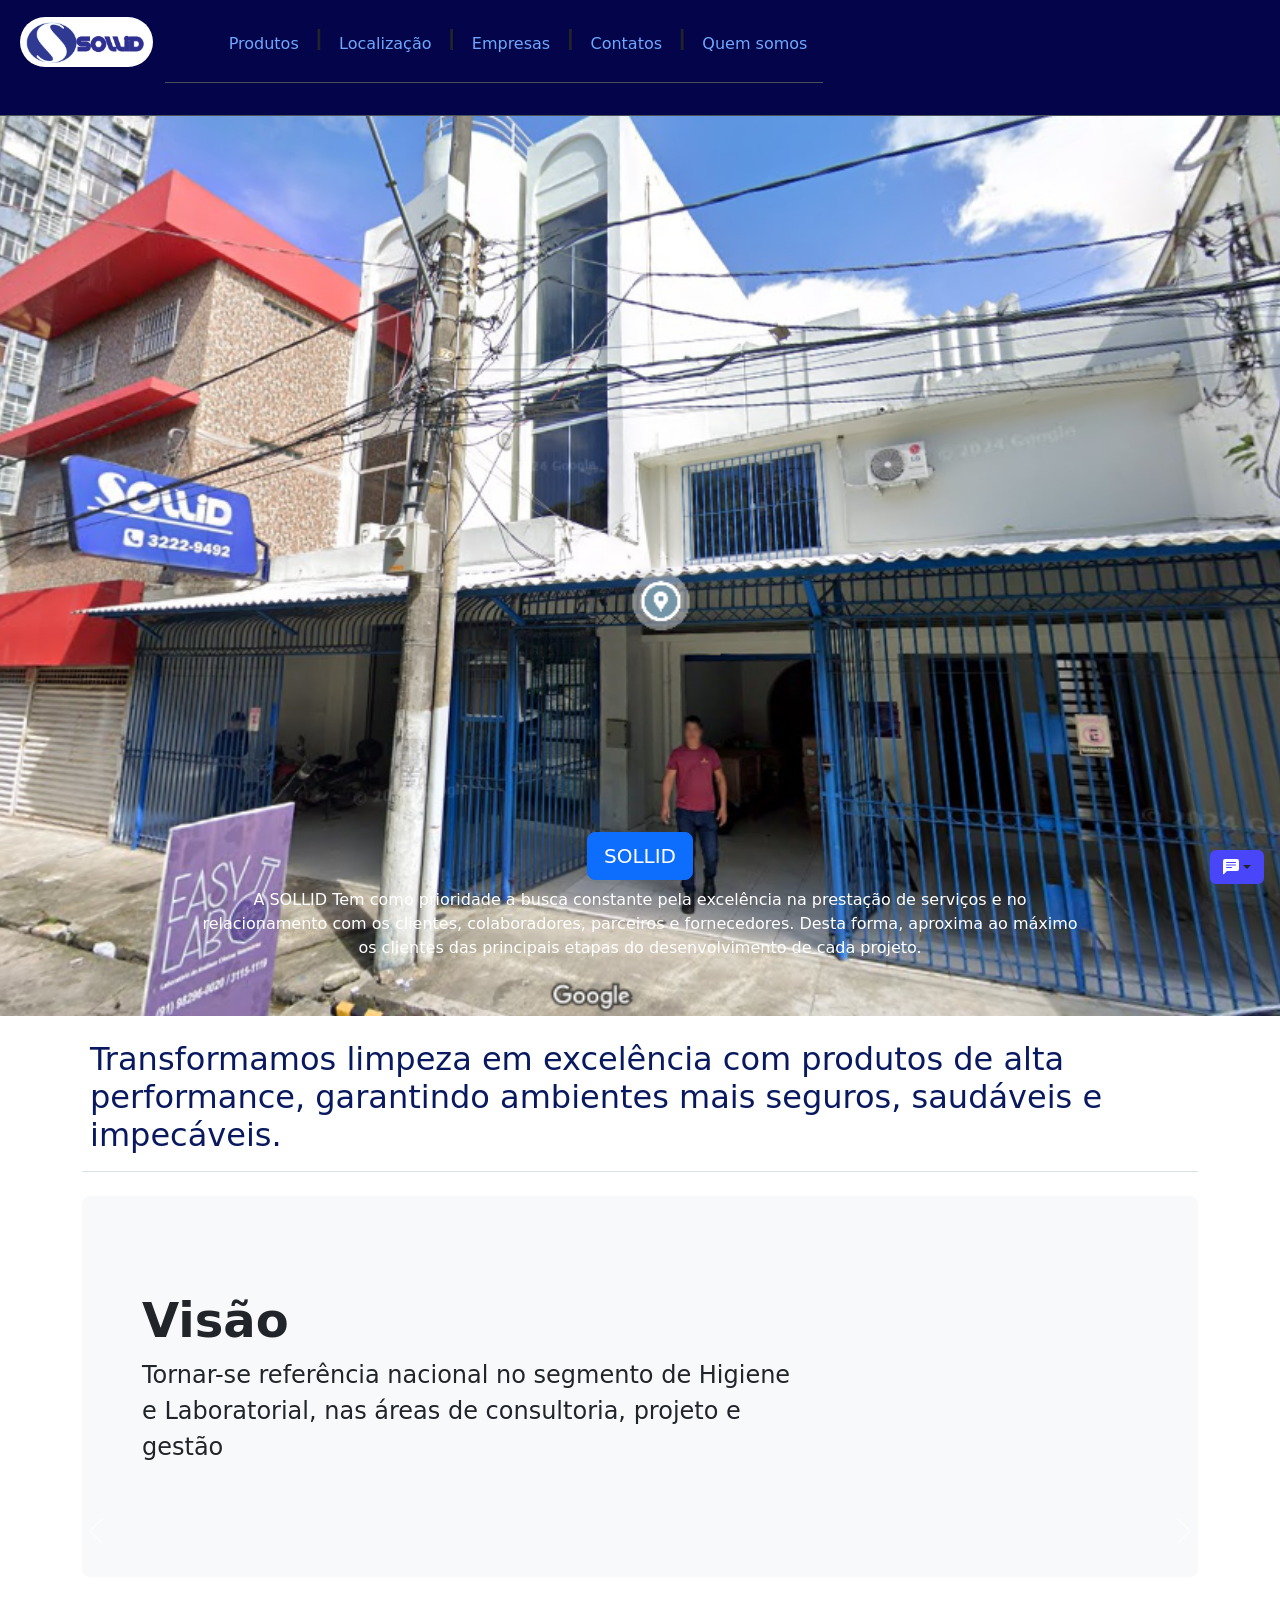
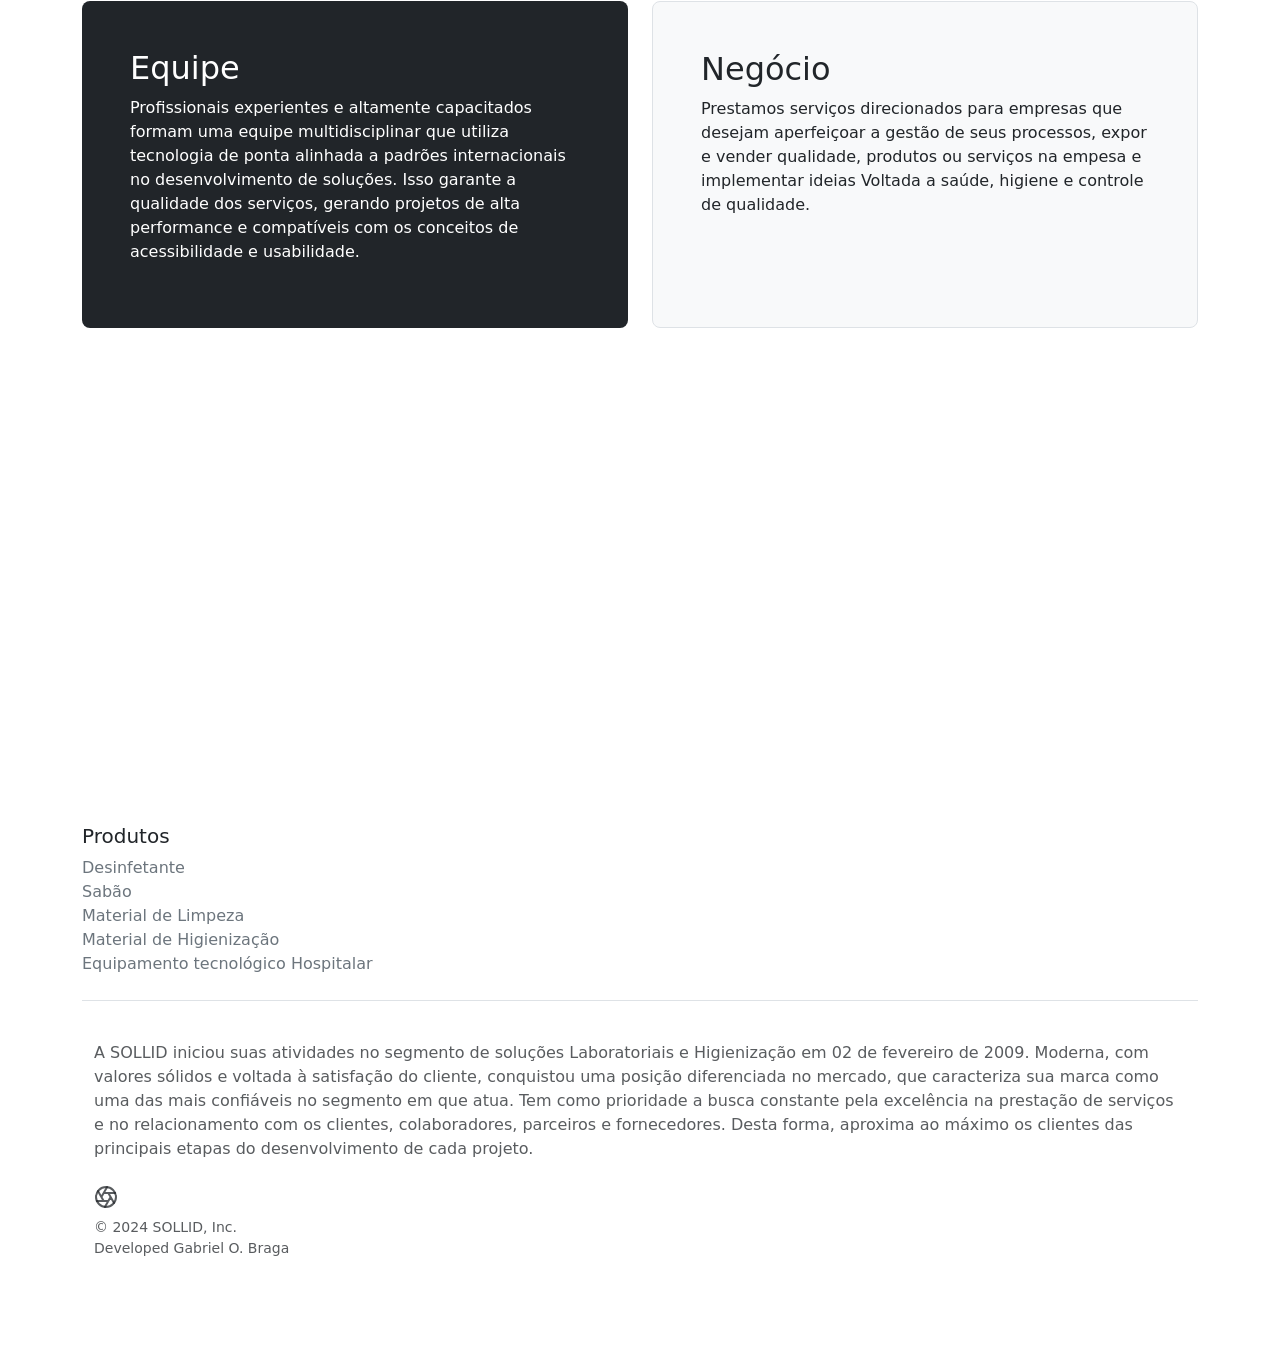
<file: SollidProject/index.html>
<!doctype html>
<html lang="en">

<head>
  <meta charset="utf-8">
  <meta name="viewport" content="width=device-width, initial-scale=1">
  <link rel="stylesheet" href="Style/index.css">
  <link rel="icon" href="imagens/logoSollid.png" type="image/png">
  <title>Sollid LTDA</title>
  <link href="https://cdn.jsdelivr.net/npm/bootstrap@5.3.3/dist/css/bootstrap.min.css" rel="stylesheet"
    integrity="sha384-QWTKZyjpPEjISv5WaRU9OFeRpok6YctnYmDr5pNlyT2bRjXh0JMhjY6hW+ALEwIH" crossorigin="anonymous">
</head>

<body>

  <!-- Barra de links principais  -->

  <nav class="navbar navbar-expand-md  sticky-top border-bottom" data-bs-theme="dark">
    <img id="Soll" src="imagens/SollidLogoComp.jpeg" alt="Logo" width="150" height="50"
      style="margin-left: 20px; margin-top: -30px;">
    <div class="container">
      <header class="d-flex flex-wrap justify-content-center py-3 mb-4 border-bottom">
        <a href="/" class="d-flex align-items-center mb-3 mb-md-0 me-md-auto link-body-emphasis text-decoration-none">
          <svg class="bi me-2" width="40" height="32">
            <use xlink:href="#bootstrap"></use>


          </svg>

          <span class="fs-4"></span>
        </a>

        <ul class="nav nav-pills">
          <li class="nav-item"><a href="#" class="nav-link ">Produtos</a></li>
          <h3>I</h3>
          <li class="nav-item"><a
              href="https://www.google.com/maps/place/Sollid+Comercio+LTDA/@-1.4545932,-48.5001059,17z/data=!3m1!4b1!4m6!3m5!1s0x92a48eed15555555:0x2a19a69a2cf824d6!8m2!3d-1.4545932!4d-48.5001059!16s%2Fg%2F1wyc5dlx?entry=ttu&g_ep=EgoyMDI0MTIxMS4wIKXMDSoASAFQAw%3D%3D"
              class="nav-link">Localização</a></li>
          <h3>I</h3>
          <li class="nav-item"><a href="lerMais.html" class="nav-link">Empresas</a></li>
          <h3>I</h3>
          <li class="nav-item"><a href="#" class="nav-link">Contatos</a></li>
          <h3>I</h3>
          <li class="nav-item"><a href="#" class="nav-link">Quem somos</a></li>
        </ul>
      </header>
    </div>
    </div>
  </nav>

  <svg xmlns="http://www.w3.org/2000/svg" class="d-none">
    <symbol id="check2" viewBox="0 0 16 16">
      <path
        d="M13.854 3.646a.5.5 0 0 1 0 .708l-7 7a.5.5 0 0 1-.708 0l-3.5-3.5a.5.5 0 1 1 .708-.708L6.5 10.293l6.646-6.647a.5.5 0 0 1 .708 0z">
      </path>
    </symbol>
    <symbol id="circle-half" viewBox="0 0 16 16">
      <path d="M8 15A7 7 0 1 0 8 1v14zm0 1A8 8 0 1 1 8 0a8 8 0 0 1 0 16z"></path>
    </symbol>
    <symbol id="moon-stars-fill" viewBox="0 0 16 16">
      <path
        d="M6 .278a.768.768 0 0 1 .08.858 7.208 7.208 0 0 0-.878 3.46c0 4.021 3.278 7.277 7.318 7.277.527 0 1.04-.055 1.533-.16a.787.787 0 0 1 .81.316.733.733 0 0 1-.031.893A8.349 8.349 0 0 1 8.344 16C3.734 16 0 12.286 0 7.71 0 4.266 2.114 1.312 5.124.06A.752.752 0 0 1 6 .278z">
      </path>
      <path
        d="M10.794 3.148a.217.217 0 0 1 .412 0l.387 1.162c.173.518.579.924 1.097 1.097l1.162.387a.217.217 0 0 1 0 .412l-1.162.387a1.734 1.734 0 0 0-1.097 1.097l-.387 1.162a.217.217 0 0 1-.412 0l-.387-1.162A1.734 1.734 0 0 0 9.31 6.593l-1.162-.387a.217.217 0 0 1 0-.412l1.162-.387a1.734 1.734 0 0 0 1.097-1.097l.387-1.162zM13.863.099a.145.145 0 0 1 .274 0l.258.774c.115.346.386.617.732.732l.774.258a.145.145 0 0 1 0 .274l-.774.258a1.156 1.156 0 0 0-.732.732l-.258.774a.145.145 0 0 1-.274 0l-.258-.774a1.156 1.156 0 0 0-.732-.732l-.774-.258a.145.145 0 0 1 0-.274l.774-.258c.346-.115.617-.386.732-.732L13.863.1z">
      </path>
    </symbol>
    <symbol id="sun-fill" viewBox="0 0 16 16">
      <path
        d="M8 12a4 4 0 1 0 0-8 4 4 0 0 0 0 8zM8 0a.5.5 0 0 1 .5.5v2a.5.5 0 0 1-1 0v-2A.5.5 0 0 1 8 0zm0 13a.5.5 0 0 1 .5.5v2a.5.5 0 0 1-1 0v-2A.5.5 0 0 1 8 13zm8-5a.5.5 0 0 1-.5.5h-2a.5.5 0 0 1 0-1h2a.5.5 0 0 1 .5.5zM3 8a.5.5 0 0 1-.5.5h-2a.5.5 0 0 1 0-1h2A.5.5 0 0 1 3 8zm10.657-5.657a.5.5 0 0 1 0 .707l-1.414 1.415a.5.5 0 1 1-.707-.708l1.414-1.414a.5.5 0 0 1 .707 0zm-9.193 9.193a.5.5 0 0 1 0 .707L3.05 13.657a.5.5 0 0 1-.707-.707l1.414-1.414a.5.5 0 0 1 .707 0zm9.193 2.121a.5.5 0 0 1-.707 0l-1.414-1.414a.5.5 0 0 1 .707-.707l1.414 1.414a.5.5 0 0 1 0 .707zM4.464 4.465a.5.5 0 0 1-.707 0L2.343 3.05a.5.5 0 1 1 .707-.707l1.414 1.414a.5.5 0 0 1 0 .708z">
      </path>
    </symbol>
  </svg>

  <!-- Botão de chat -->
  <div class="dropdown position-fixed bottom-0 end-0 mb-3 me-3 bd-mode-toggle">
    <button class="btn btn-bd-primary py-2 dropdown-toggle d-flex align-items-center" id="bd-theme" type="button"
      aria-expanded="false" data-bs-toggle="dropdown">
      <svg xmlns="http://www.w3.org/2000/svg" width="16" height="16" class="bi bi-chat-left-text-fill"
        viewBox="0 0 16 16">
        <path
          d="M0 2a2 2 0 0 1 2-2h12a2 2 0 0 1 2 2v8a2 2 0 0 1-2 2H4.414a1 1 0 0 0-.707.293L.854 15.146A.5.5 0 0 1 0 14.793zm3.5 1a.5.5 0 0 0 0 1h9a.5.5 0 0 0 0-1zm0 2.5a.5.5 0 0 0 0 1h9a.5.5 0 0 0 0-1zm0 2.5a.5.5 0 0 0 0 1h5a.5.5 0 0 0 0-1z"
          fill="white" />


      </svg>

  </div>


  <svg xmlns="http://www.w3.org/2000/svg" class="d-none">
    <symbol id="aperture" fill="none" stroke="currentColor" stroke-linecap="round" stroke-linejoin="round"
      stroke-width="2" viewBox="0 0 24 24">
      <circle cx="12" cy="12" r="10"></circle>
      <path d="M14.31 8l5.74 9.94M9.69 8h11.48M7.38 12l5.74-9.94M9.69 16L3.95 6.06M14.31 16H2.83m13.79-4l-5.74 9.94">
      </path>
    </symbol>
    <symbol id="cart" viewBox="0 0 16 16">
      <path
        d="M0 1.5A.5.5 0 0 1 .5 1H2a.5.5 0 0 1 .485.379L2.89 3H14.5a.5.5 0 0 1 .49.598l-1 5a.5.5 0 0 1-.465.401l-9.397.472L4.415 11H13a.5.5 0 0 1 0 1H4a.5.5 0 0 1-.491-.408L2.01 3.607 1.61 2H.5a.5.5 0 0 1-.5-.5zM3.102 4l.84 4.479 9.144-.459L13.89 4H3.102zM5 12a2 2 0 1 0 0 4 2 2 0 0 0 0-4zm7 0a2 2 0 1 0 0 4 2 2 0 0 0 0-4zm-7 1a1 1 0 1 1 0 2 1 1 0 0 1 0-2zm7 0a1 1 0 1 1 0 2 1 1 0 0 1 0-2z">
      </path>
    </symbol>
    <symbol id="chevron-right" viewBox="0 0 16 16">
      <path fill-rule="evenodd"
        d="M4.646 1.646a.5.5 0 0 1 .708 0l6 6a.5.5 0 0 1 0 .708l-6 6a.5.5 0 0 1-.708-.708L10.293 8 4.646 2.354a.5.5 0 0 1 0-.708z">
      </path>
    </symbol>
  </svg>

  <!-- Carrosel de imagens -->

  <main>
    <div id="myCarousel" class="carousel slide mb-6" data-bs-ride="carousel">
      <div class="carousel-indicators">
        <button type="button" data-bs-target="#myCarousel" data-bs-slide-to="0" class="" aria-label="Slide 1"></button>
        <button type="button" data-bs-target="#myCarousel" data-bs-slide-to="1" aria-label="Slide 2" class="active"
          aria-current="true"></button>
        <button type="button" data-bs-target="#myCarousel" data-bs-slide-to="2" aria-label="Slide 3" class=""></button>
      </div>
      <card>
        <div class="carousel-inner">
          <div class="carousel-item">
            <img src="imagens/labtest.png" class="d-block w-100" alt="...">
            <div class="container">
              <div class="carousel-caption text-start">
                <h1 id="corLab"><a class="btn btn-lg btn-primary">Labtest</a></h1>
                <p class="opacity-75" class="btn btn-lg btn-primary" id="corLab">O Projeto Rede Labtest reúne as
                  diversas iniciativas da Labtest nos âmbitos social, ambiental, acadêmico e científico.</p>

              </div>
            </div>
          </div>
      </card>
      <div class="carousel-item active">
        <img src="imagens/SollidLocal.png" class="d-block w-100" alt="...">
        <div class="container">
          <div class="carousel-caption">
            <h1><a class="btn btn-lg btn-primary">SOLLID</a></h1>
            <p>A SOLLID Tem como prioridade a busca constante pela excelência na prestação de serviços e no
              relacionamento com os clientes, colaboradores, parceiros e fornecedores. Desta forma, aproxima ao máximo
              os clientes das principais etapas do desenvolvimento de cada projeto.</p>

          </div>
        </div>
      </div>
      <div class="carousel-item">
        <img src="imagens/SollidLogoComp.jpeg" class="d-block w-100" alt="...">
        <div class="container">
          <div class="carousel-caption text-end">

          </div>
        </div>
      </div>  
    </div>
    <button class="carousel-control-prev" type="button" data-bs-target="#myCarousel" data-bs-slide="prev">
      <span class="carousel-control-prev-icon" aria-hidden="true"></span>
      <span class="visually-hidden">Voltar</span>
    </button>
    <button class="carousel-control-next" type="button" data-bs-target="#myCarousel" data-bs-slide="next">
      <span class="carousel-control-next-icon" aria-hidden="true"></span>
      <span class="visually-hidden">Proximo</span>
    </button>

    <!-- Titulos e sobre a Sollid  -->

    <div class="container py-4">
      <header class="pb-3 mb-4 border-bottom d-flex align-items-center">
        <i class="bi bi-bookmark-check me-2"></i>
        <h2 class="m-0">
          Transformamos limpeza em excelência com produtos de alta performance, garantindo ambientes mais seguros,
          saudáveis e impecáveis.
        </h2>
      </header>
      <div class="p-5 mb-4 bg-body-tertiary rounded-3">
        <div class="container-fluid py-5">
          <h1 class="display-5 fw-bold">Visão</h1>
          <p class="col-md-8 fs-4">Tornar-se referência nacional no segmento de Higiene e Laboratorial, nas áreas de
            consultoria, projeto e gestão</p>

        </div>
      </div>

      <div class="row align-items-md-stretch">
        <div class="col-md-6">
          <div class="h-100 p-5 text-bg-dark rounded-3">
            <h2>Equipe</h2>
            <p>Profissionais experientes e altamente capacitados formam uma equipe multidisciplinar que utiliza
              tecnologia de ponta alinhada a padrões internacionais no desenvolvimento de soluções. Isso garante a
              qualidade dos serviços, gerando projetos de alta performance e compatíveis com os conceitos de
              acessibilidade e usabilidade.</p>

          </div>
        </div>
        <div class="col-md-6">
          <div class="h-100 p-5 bg-body-tertiary border rounded-3">
            <h2>Negócio</h2>
            <p>Prestamos serviços direcionados para empresas que desejam aperfeiçoar a gestão de seus processos, expor e
              vender qualidade, produtos ou serviços na empesa e implementar ideias Voltada a saúde, higiene e controle
              de qualidade.</p>

          </div>
        </div>
      </div>

      <br>
      <br>

      <center>
        <!-- Mapa -->
        <div class="mapouter">
          <div class="gmap_canvas"><iframe class="gmap_iframe" frameborder="0" scrolling="no" marginheight="0"
              marginwidth="0"
              src="https://maps.google.com/maps?width=600&amp;height=400&amp;hl=en&amp;q=Sollid Comercio LTDA&amp;t=&amp;z=14&amp;ie=UTF8&amp;iwloc=B&amp;output=embed"></iframe><a
              href="https://sprunkiphasez.com/">Sprunki Phase</a>
          </div>

        </div> <!-- Lista de produtos -->
      </center>

      <br>
      <br>

      <div class="col-6 col-md">
        <h5>Produtos </h5>
        <ul class="list-unstyled text-small">
          <li><a class="link-secondary text-decoration-none" href="#">Desinfetante</a></li>
          <li><a class="link-secondary text-decoration-none" href="#">Sabão</a></li>
          <li><a class="link-secondary text-decoration-none" href="#">Material de Limpeza</a></li>
          <li><a class="link-secondary text-decoration-none" href="#">Material de Higienização</a></li>
          <li><a class="link-secondary text-decoration-none" href="#">Equipamento tecnológico Hospitalar</a></li>
        </ul>
      </div>

      <!-- Final da pagina -->
      <footer class="container py-5 pt-3 mt-4 text-body-secondary border-top">
        <div class="row">
          <div class="col-12 col-md">

            <br>A SOLLID iniciou suas atividades no segmento de soluções Laboratoriais e Higienização em 02 de fevereiro
            de 2009. Moderna, com valores sólidos e voltada à satisfação do cliente, conquistou uma posição diferenciada
            no mercado, que caracteriza sua marca como uma das mais confiáveis no segmento em que atua.

            Tem como prioridade a busca constante pela excelência na prestação de serviços e no relacionamento com os
            clientes, colaboradores, parceiros e fornecedores. Desta forma, aproxima ao máximo os clientes das
            principais etapas do desenvolvimento de cada projeto.<br>
            </small>
            <br>
            <svg xmlns="http://www.w3.org/2000/svg" width="24" height="24" fill="none" stroke="currentColor"
              stroke-linecap="round" stroke-linejoin="round" stroke-width="2" class="d-block mb-2" role="img"
              viewBox="0 0 24 24">
              <title>Product</title>
              <circle cx="12" cy="12" r="10"></circle>
              <path
                d="M14.31 8l5.74 9.94M9.69 8h11.48M7.38 12l5.74-9.94M9.69 16L3.95 6.06M14.31 16H2.83m13.79-4l-5.74 9.94">
              </path>
            </svg>
            <small class="d-block mb-3 text-body-secondary">© 2024 SOLLID, Inc.<br>Developed Gabriel O. Braga <br>

              <script src="https://cdn.jsdelivr.net/npm/bootstrap@5.3.3/dist/js/bootstrap.bundle.min.js"
                integrity="sha384-YvpcrYf0tY3lHB60NNkmXc5s9fDVZLESaAA55NDzOxhy9GkcIdslK1eN7N6jIeHz"
                crossorigin="anonymous"></script>
</body>

</html>
</file>
<file: SollidProject/Style/index.css>
h1 {

  color: rgb(0, 47, 255);
}

nav {
  background-color: rgb(3, 4, 73);
}

.bd-placeholder-img {
  font-size: 1.125rem;
  text-anchor: middle;
  -webkit-user-select: none;
  -moz-user-select: none;
  user-select: none;
}

@media (min-width: 768px) {
  .bd-placeholder-img-lg {
    font-size: 3.5rem;
  }
}

.b-example-divider {
  width: 100%;
  height: 3rem;
  background-color: rgba(0, 110, 255, 0.1);
  border: solid rgba(0, 0, 0, 0.15);
  border-width: 1px 0;
  box-shadow: inset 0 .5em 1.5em rgba(0, 0, 0, .1), inset 0 .125em .5em rgba(0, 0, 0, .15);
}

.b-example-vr {

  flex-shrink: 0;
  width: 1.5rem;
  height: 100vh;
}

.bi {
  vertical-align: -.125em;
  fill: currentColor;
}

.nav-scroller {
  position: relative;
  z-index: 2;
  height: 2.75rem;
  overflow-y: hidden;
}

.nav-scroller .nav {
  display: flex;
  flex-wrap: nowrap;
  padding-bottom: 1rem;
  margin-top: -1px;
  overflow-x: auto;
  text-align: center;
  white-space: nowrap;
  -webkit-overflow-scrolling: touch;
}

.btn-bd-primary {
  --bd-violet-bg: #712cf9;
  --bd-violet-rgb: 112.520718, 44.062154, 249.437846;

  --bs-btn-font-weight: 600;
  --bs-btn-color: var(--bs-white);
  --bs-btn-bg: var(--bd-violet-bg);
  --bs-btn-border-color: var(--bd-violet-bg);
  --bs-btn-hover-color: var(--bs-white);
  --bs-btn-hover-bg: var;
  --bs-btn-hover-border-color: --bs-white;
  --bs-btn-focus-shadow-rgb: var(--bd-violet-rgb);
  --bs-btn-active-color: var(--bs-white);
  --bs-btn-active-bg: #0732f0;
  --bs-btn-active-border-color: #5a23c8;
}

#bd-theme {
  background-color: #4946fa;
}

.bd-mode-toggle {
  z-index: 1500;
}

.bd-mode-toggle .dropdown-menu .active .bi {
  display: block !important;
}

.fundo-imagem {
  background-image: url('');
  background-size: 80;
  background-position: center;
  background-repeat: no-repeat;
}

.logo {
  background-image: "imagens/logoSollid.png";
}

.carousel-inner {
  height: 100vh;
  /* Aumenta a altura do carrossel */
}

.carousel-item {
  height: 100%;
  /* Faz com que cada item ocupe toda a altura */
  background-color: #000;
  /* Garante que o fundo fique visível */
}

.carousel-item img {
  object-fit: cover;
  /* Faz com que as imagens cubram todo o espaço */
  width: 100%;
  height: 100%;
}

button {
  background-color: #0b7dff;

}

#Soll {
  border-radius: 100px;
}

body {
  background-color: #0732f0;
}

.nav-link {
  color: rgb(255, 255, 255);
  /* Cor padrão do texto */
  text-decoration: none;
  /* Remove o sublinhado */
  transition: color 0.3s, background-color 0.3s;
  /* Adiciona uma transição suave */
}

.nav-link:hover {
  color: rgb(255, 255, 255);
  /* Cor do texto ao passar o mouse */
  background-color: #faf8d7;
  /* Cor de fundo ao passar o mouse */
}

.p-5 {
  padding: 3rem !important;
}

.m-0 {
  color: #09195f;
}

h3 {
  color: white;
}

/* <mapa */

.mapouter {
  
  position: relative;
  text-align: right;
  width: 600px;
  height: 400px;
}

.gmap_canvas {
  border-radius: 10px;
  overflow: hidden;
  background: none !important;
  width: 600px;
  height: 400px;
}

.gmap_iframe {
  width: 600px !important;
  height: 400px !important;
}

/* mapa> */
</file>
